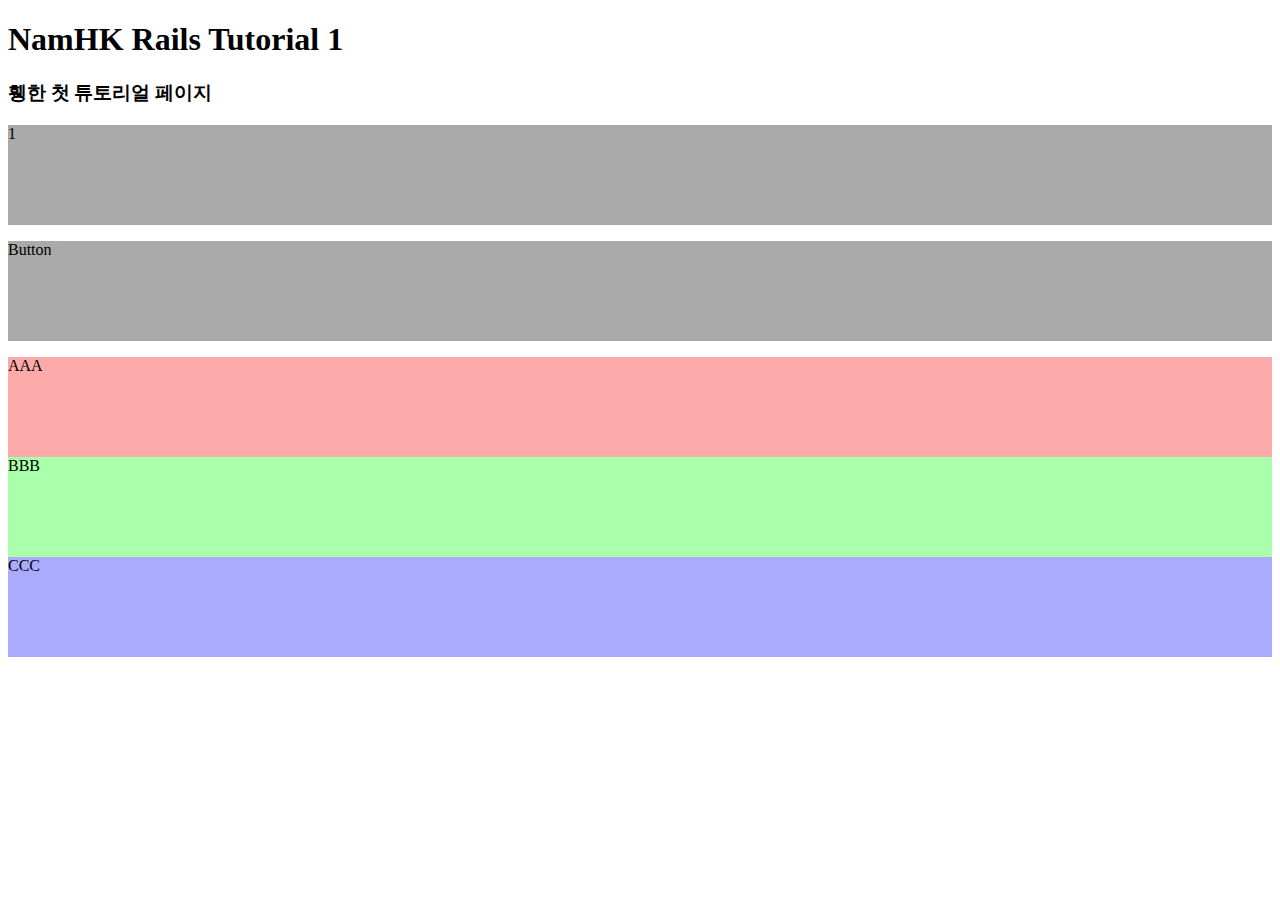
<file: public/index.html>
<!DOCTYPE html>
<html>
  <head>
    <title>NamhkRailsTutorial1</title>
    <link rel="stylesheet" type="text/css" href="theme.css">
    <script>
      // check 1-1
      var x = document.getElementById("number").innerHTML;
      console.log("number printed by script in head tag : " + x);
    </script>
  </head>

  <body>
    <h1>NamHK Rails Tutorial 1</h1>
    <h3>휑한 첫 튜토리얼 페이지</h3>
    <p id="number">1</p><p id="incrButton">Button</p>
    <div class="AAA" id="AAA">AAA</div>
    <div class="BBB" id="BBB">BBB</div>
    <div class="CCC" id="CCC">CCC</div>
  </body>
  <script>
    // check 1-2
    var y = document.getElementById("number").innerHTML;
    console.log("number printed by script below body tag : " + y);

    document.addEventListener("DOMContentLoaded", function() {
      // check 2
      var but = document.getElementById("incrButton");
      but.addEventListener("click", function() {
        var num = document.getElementById("number").innerHTML;
        num = 2;
        document.getElementById("number").innerHTML = num;

        // check 1-3
        var z = document.getElementById("number").innerHTML;
        console.log("number printed by script below body tag : " + z);
      });
  
      // check 3
      var a = document.getElementsByClassName("AAA")[0];
      a.addEventListener("click", function() {
        a.className = "BBB";
      });
    });
  </script>
</html>

<script>
  // check 4
  console.log("end of the HTML");
</script>
</file>
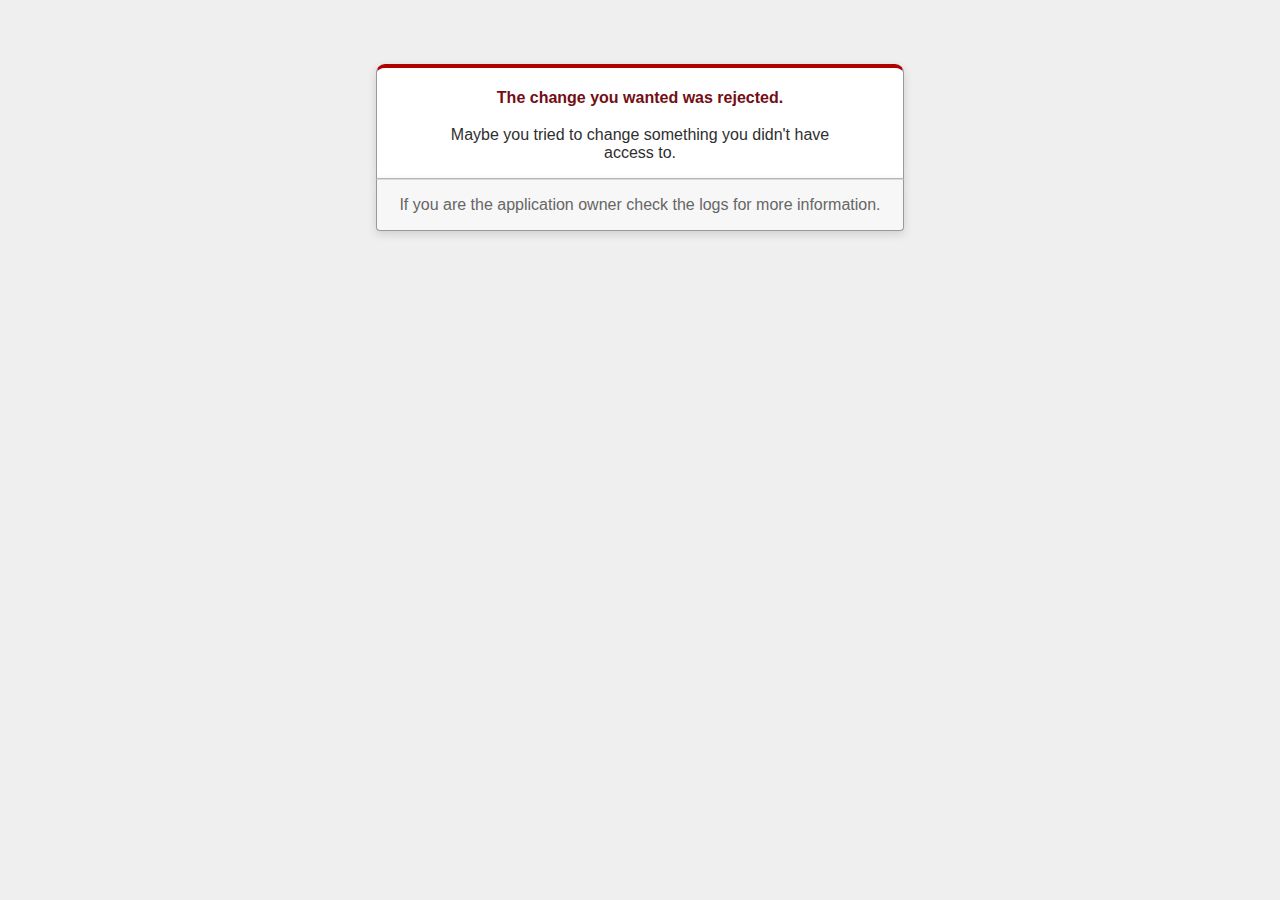
<file: public/422.html>
<!DOCTYPE html>
<html>
<head>
  <title>The change you wanted was rejected (422)</title>
  <meta name="viewport" content="width=device-width,initial-scale=1">
  <style>
  body {
    background-color: #EFEFEF;
    color: #2E2F30;
    text-align: center;
    font-family: arial, sans-serif;
    margin: 0;
  }

  div.dialog {
    width: 95%;
    max-width: 33em;
    margin: 4em auto 0;
  }

  div.dialog > div {
    border: 1px solid #CCC;
    border-right-color: #999;
    border-left-color: #999;
    border-bottom-color: #BBB;
    border-top: #B00100 solid 4px;
    border-top-left-radius: 9px;
    border-top-right-radius: 9px;
    background-color: white;
    padding: 7px 12% 0;
    box-shadow: 0 3px 8px rgba(50, 50, 50, 0.17);
  }

  h1 {
    font-size: 100%;
    color: #730E15;
    line-height: 1.5em;
  }

  div.dialog > p {
    margin: 0 0 1em;
    padding: 1em;
    background-color: #F7F7F7;
    border: 1px solid #CCC;
    border-right-color: #999;
    border-left-color: #999;
    border-bottom-color: #999;
    border-bottom-left-radius: 4px;
    border-bottom-right-radius: 4px;
    border-top-color: #DADADA;
    color: #666;
    box-shadow: 0 3px 8px rgba(50, 50, 50, 0.17);
  }
  </style>
</head>

<body>
  <!-- This file lives in public/422.html -->
  <div class="dialog">
    <div>
      <h1>The change you wanted was rejected.</h1>
      <p>Maybe you tried to change something you didn't have access to.</p>
    </div>
    <p>If you are the application owner check the logs for more information.</p>
  </div>
</body>
</html>
</file>
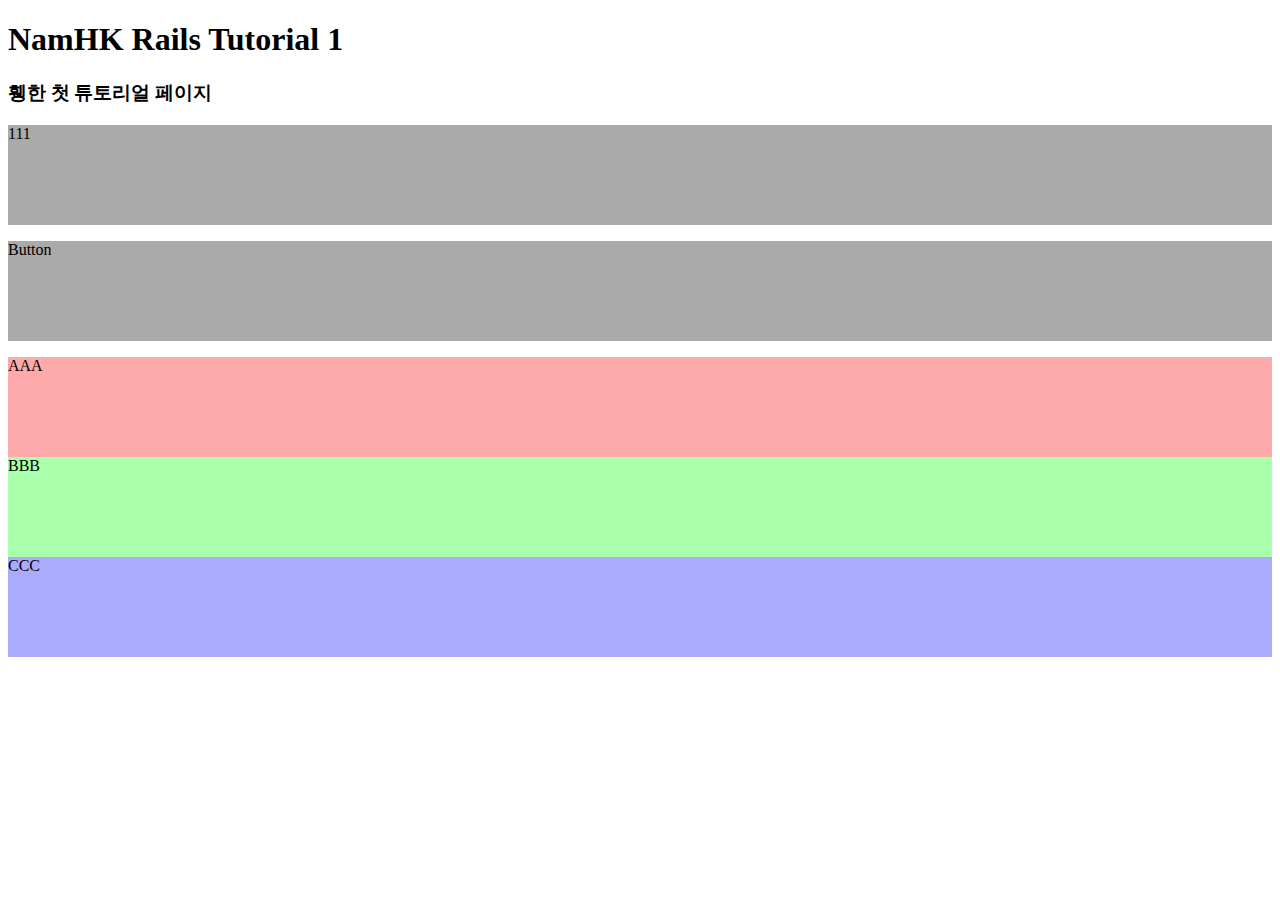
<file: public/index1.html>
<!DOCTYPE html>
<html>
  <head>
    <title>NamhkRailsTutorial1</title>
    <link rel="stylesheet" type="text/css" href="theme.css">
    <script>
      // check 1-1
      var x = document.getElementById("number").innerHTML;
      console.log("number printed by script in head tag : " + x);
    </script>
  </head>

  <body>
    <h1>NamHK Rails Tutorial 1</h1>
    <h3>휑한 첫 튜토리얼 페이지</h3>
    <p id="number">111</p><p id="incrButton">Button</p>
    <div class="AAA" id="AAA">AAA</div>
    <div class="BBB" id="BBB">BBB</div>
    <div class="CCC" id="CCC">CCC</div>
  </body>
  <script>
    // check 1-2
    var y = document.getElementById("number").innerHTML;
    console.log("number printed by script below body tag : " + y);

    document.addEventListener("DOMContentLoaded", function() {
      // check 2
      var but = document.getElementById("incrButton");
      but.addEventListener("click", function() {
        // console.log(but);
        var num = document.getElementById("number").innerHTML;
        // console.log(num);
        // num = 2;
        document.getElementById("number").innerHTML = 222;

        // check 1-3
        var z = document.getElementById("number").innerHTML;
        console.log("number printed by script in addEventListener function : " + z);
      });
 
      // check 3
      var a = document.getElementsByClassName("AAA")[0];
      a.addEventListener("click", function() {
        a.className = "BBB";
      });
    });
  </script>
</html>

<script>
  // check 4
  console.log("end of the HTML");
</script>
</file>
<file: public/theme.css>
#number {
  background-color: #aaaaaa;
  height: 100px;
}

#incrButton {
  background-color: #aaaaaa;
  height: 100px;
}

.AAA {
  background-color: #ffaaaa;
  height: 100px;
}

.BBB {
  background-color: #aaffaa;
  height: 100px;
}

.CCC {
  background-color: #aaaaff;
  height: 100px;
}
</file>
